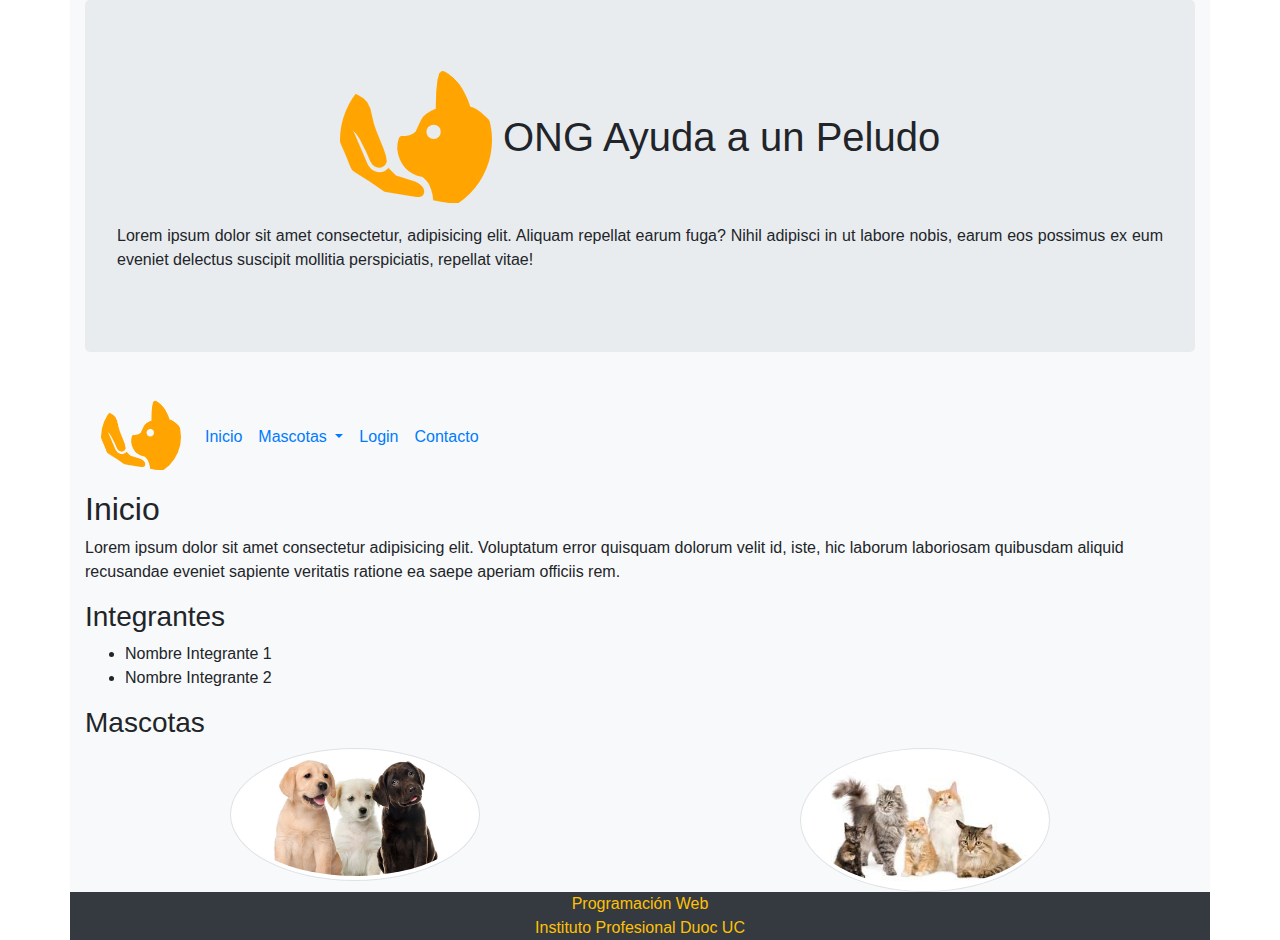
<file: index.html>
<!DOCTYPE html>
<html lang="es">
    <head>
        <title>ONG Ayuda a un peludo</title>
        <meta charset="UTF-8" />
        <meta name="viewport" content="width=device-width, initial-scale=1">
        <link rel="icon" href="img/favicon.ico" type="image/x-icon">
        <link rel="stylesheet" href="https://maxcdn.bootstrapcdn.com/bootstrap/4.5.2/css/bootstrap.min.css">
        <link rel="stylesheet" href="css/estilo.css">
        <script src="https://ajax.googleapis.com/ajax/libs/jquery/3.5.1/jquery.min.js"></script>
        <script src="https://cdnjs.cloudflare.com/ajax/libs/popper.js/1.16.0/umd/popper.min.js"></script>
        <script src="https://maxcdn.bootstrapcdn.com/bootstrap/4.5.2/js/bootstrap.min.js"></script>
    </head>
    <body>
        <div class="container bg-light d-flex flex-column sticky-footer-wrapper min-vh-100">
            <header class="jumbotron">
                <h1 class="text-center">
                    <img src="img/logo.png" class="rounded-circle" alt="logo"/>
                    <span class="text-nowrap">ONG Ayuda a un Peludo</span>
                </h1>
                <p class="text-justify">
                    Lorem ipsum dolor sit amet consectetur, adipisicing elit. Aliquam repellat earum fuga? Nihil adipisci in ut labore nobis, earum eos possimus ex eum eveniet delectus suscipit mollitia perspiciatis, repellat vitae!
                </p>
            </header>
            <nav class="navbar navbar-expand-md bg-light">

                <a class="navbar-brand" href="#">
                    <img src="img/logo.png" class="rounded-circle" width="80" alt="Logo" />
                </a>

                <!-- Links -->
                <ul class="navbar-nav">
                    <li class="nav-item active">
                    <a class="nav-link" href="index.html">Inicio</a>
                    </li>

                    <!-- Dropdown -->
                    <li class="nav-item dropdown">
                        <a class="nav-link dropdown-toggle" href="#" id="navbardrop" data-toggle="dropdown">
                            Mascotas
                        </a>
                        <div class="dropdown-menu">
                            <a class="dropdown-item" href="seccion-perros.html">Perros</a>
                            <a class="dropdown-item" href="seccion-gatos.html">Gatos</a>
                        </div>
                    </li>
                    <li class="nav-item">
                        <a class="nav-link" href="login.html">Login</a>
                    </li>
                    <li class="nav-item">

                        <a class="nav-link" href="contacto.html">Contacto</a>
                    </li>
                </ul>
            </nav>
            <main class="flex-fill">
                <div class="row">
                    <div class="col-12">
                        <h2>Inicio</h2>
                        <p>
                            Lorem ipsum dolor sit amet consectetur adipisicing elit.
                            Voluptatum error quisquam dolorum velit id, iste, hic laborum
                            laboriosam quibusdam aliquid recusandae eveniet sapiente veritatis
                            ratione ea saepe aperiam officiis rem.
                        </p>
                    </div>
                </div>
                <div class="row">
                    <div class="col-12">
                        <section>
                            <h3>Integrantes</h3>
                            <ul>
                                <li>Nombre Integrante 1</li>
                                <li>Nombre Integrante 2</li>
                            </ul>
                        </section>
                    </div>
                </div>
                <div class="row">
                    <div class="col-12">
                        <section>
                            <h3>Mascotas</h3>
                        </section>
                    </div>
                </div>
                <div class="row">
                    <div class="col-6 text-center">
                        <a href="seccion-perros.html" title="Perros">
                            <img src="img/seccion-perros.jpg" title="Perros" alt="Perros" class="rounded-circle img-thumbnail" width="250"  />
                        </a>
                    </div>
                    <div class="col-6 text-center">
                        <a href="seccion-gatos.html" title="Gatos">
                            <img src="img/seccion-gatos.jpeg" title="Gatos" alt="Gatos"  class="rounded-circle img-thumbnail" width="250"/>
                        </a>
                    </div>
                </div>
            </main>
            <footer>
                <div class="row bg-dark">
                    <div class="col-12 text-center text-warning">
                            Programación Web<br/>
                            Instituto Profesional Duoc UC
                    </div>
                </div>
            </footer>
        </div>
    </body>
</html>
</file>
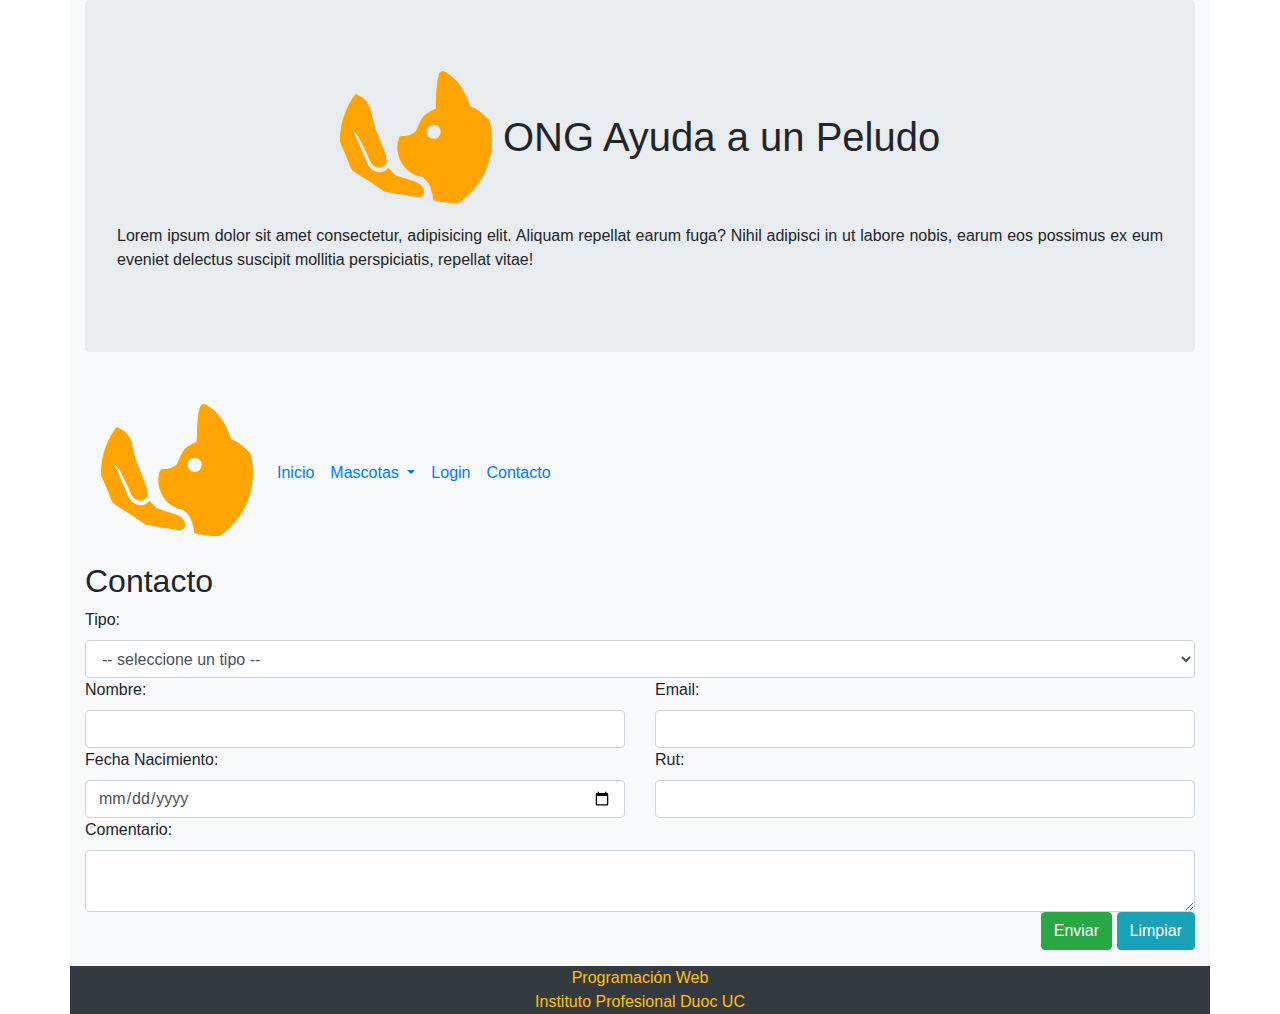
<file: contacto.html>
<!DOCTYPE html>
<html lang="es">
    <head>
        <title>ONG Ayuda a un peludo</title>
        <meta charset="UTF-8" />
        <meta name="viewport" content="width=device-width, initial-scale=1">
        <link rel="icon" href="img/favicon.ico" type="image/x-icon">
        <link rel="stylesheet" href="https://maxcdn.bootstrapcdn.com/bootstrap/4.5.2/css/bootstrap.min.css">
        <link rel="stylesheet" href="css/validaciones.css" >
        <script src="https://ajax.googleapis.com/ajax/libs/jquery/3.5.1/jquery.min.js"></script>
        <script src="https://cdnjs.cloudflare.com/ajax/libs/popper.js/1.16.0/umd/popper.min.js"></script>
        <script src="https://maxcdn.bootstrapcdn.com/bootstrap/4.5.2/js/bootstrap.min.js"></script>
        <script src="js/formulario-contacto.js"></script>

    </head>
    <body>
        <div class="container bg-light d-flex flex-column sticky-footer-wrapper min-vh-100">
            <header class="jumbotron">
                <h1 class="text-center">
                    <img src="img/logo.png" class="rounded-circle" alt="logo"/>
                    <span class="text-nowrap">ONG Ayuda a un Peludo</span>
                </h1>
                <p class="text-justify">
                    Lorem ipsum dolor sit amet consectetur, adipisicing elit. Aliquam repellat earum fuga? Nihil adipisci in ut labore nobis, earum eos possimus ex eum eveniet delectus suscipit mollitia perspiciatis, repellat vitae!
                </p>
            </header>

            <nav class="navbar navbar-expand-md bg-light">

                <a class="navbar-brand" href="#">
                    <img src="img/logo.png" class="rounded-circle" alt="Logo" />
                </a>

                <!-- Links -->
                <ul class="navbar-nav">
                    <li class="nav-item">
                    <a class="nav-link" href="index.html">Inicio</a>
                    </li>

                    <!-- Dropdown -->
                    <li class="nav-item dropdown">
                        <a class="nav-link dropdown-toggle" href="#" id="navbardrop" data-toggle="dropdown">
                            Mascotas
                        </a>
                        <div class="dropdown-menu">
                            <a class="dropdown-item" href="seccion-perros.html">Perros</a>
                            <a class="dropdown-item" href="seccion-gatos.html">Gatos</a>
                        </div>
                        </li>
                        <li class="nav-item">
                            <a class="nav-link" href="login.html">Login</a>
                        </li>

                    <li class="nav-item">
                    <a class="nav-link" href="contacto.html">Contacto</a>
                    </li>
                </ul>
            </nav>

            <main class="flex-fill">
                <section>
                    <h2>Contacto</h2>
                    <div class="form-group">
                        <form id="formulario-contacto" name="formularioContacto" action="formulario-enviado.html" method="POST" >

                            <div class="row">
                                <div class="col-md-12">
                                    <label for="fieldTipoContacto">
                                            Tipo:<span class="alert alert-danger" role="alert"></span>
                                    </label>
                                    <select id="fieldTipoContacto" name="tipoContacto" class="form-control">
                                        <option value="" >-- seleccione un tipo --</option>
                                        <option value="felicitaciones">Felicitaciones</option>
                                        <option value="sugerencia">Sugerencia</option>
                                        <option value="reclamo">Reclamo</option>
                                    </select>
                                </div>
                            </div>
                            <div class="row">
                                <div class="col-md-6">
                                    <label for="fieldNombre">
                                            Nombre:<span class="alert alert-danger" role="alert"></span>
                                    </label>
                                    <input id="fieldNombre" class="form-control" type="text" name="nombre" />
                                </div>
                                <div class="col-md-6">
                                    <label for="fieldEmail">
                                            Email:
                                            <span class="alert alert-danger" role="alert"></span>
                                    </label>
                                    <input id="fieldEmail" class="form-control" type="email" name="email" />
                                </div>
                            </div>
                            <div class="row">
                                <div class="col-md-6">
                                    <label for="fieldFechaNacimiento">
                                            Fecha Nacimiento:
                                            <span class="alert alert-danger" role="alert"></span>
                                    </label>
                                    <input id="fieldFechaNacimiento" class="form-control" type="date" name="fecha_nacimiento" />
                                </div>
                                <div class="col-md-6">
                                    <label for="fieldRut">
                                            Rut:
                                            <span class="alert alert-danger" role="alert"></span>
                                    </label>
                                    <input id="fieldRut" class="form-control" type="text" name="rut" />
                                </div>
                            </div>
                            <div class="row">
                                <div class="col-md-12">
                                    <label for="fieldComentario">
                                            Comentario:
                                            <span class="alert alert-danger" role="alert"></span>
                                    </label>
                                    <textarea id="fieldComentario" class="form-control" name="comentario"></textarea>
                                </div>
                            </div>
                            <div class="row">
                                <div class="col-md-12 text-right">
                                    <button type="submit" class="btn btn-success" name="submit">Enviar</button>
                                    <button type="reset" class="btn btn-info" name="reset">Limpiar</button>
                                </div>
                            </div>
                        </form>
                    </div>
                </section>
            </main>
            <footer>
                <div class="row bg-dark">
                    <div class="col-12 text-center text-warning">
                            Programación Web<br/>
                            Instituto Profesional Duoc UC
                    </div>
                </div>
            </footer>
        </div>
    </body>
</html>
</file>
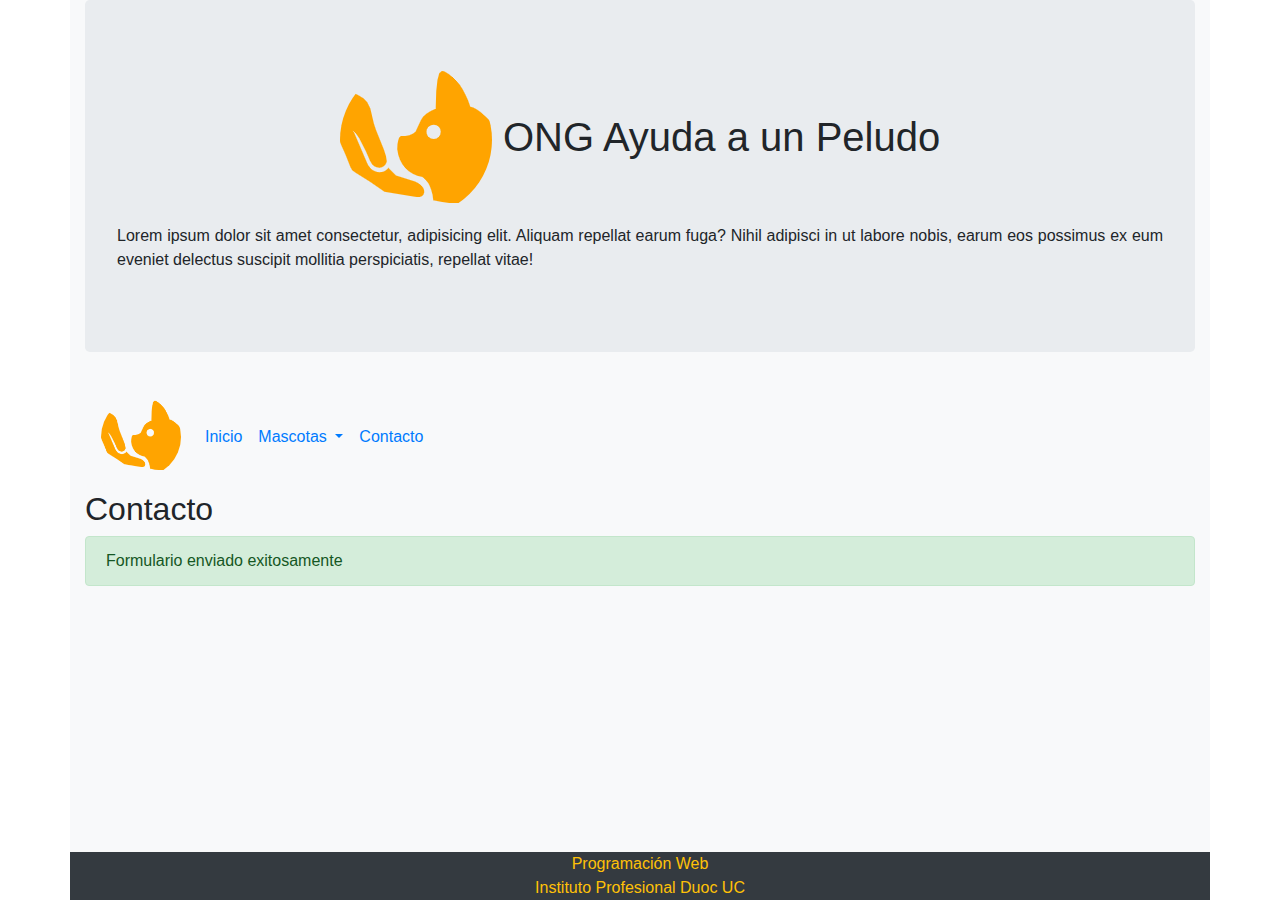
<file: formulario-enviado.html>
<!DOCTYPE html>
<html lang="es">
    <head>
        <title>ONG Ayuda a un peludo</title>
        <meta charset="UTF-8" />
        <meta name="viewport" content="width=device-width, initial-scale=1">
        <link rel="stylesheet" href="https://maxcdn.bootstrapcdn.com/bootstrap/4.5.2/css/bootstrap.min.css">
        <link rel="stylesheet" href="css/validaciones.css" >
        <link rel="icon" href="img/favicon.ico" type="image/x-icon">
        <script src="https://ajax.googleapis.com/ajax/libs/jquery/3.5.1/jquery.min.js"></script>
        <script src="https://cdnjs.cloudflare.com/ajax/libs/popper.js/1.16.0/umd/popper.min.js"></script>
        <script src="https://maxcdn.bootstrapcdn.com/bootstrap/4.5.2/js/bootstrap.min.js"></script>
        <script src="js/formulario-contacto.js"></script>
    </head>
    <body>
        <div class="container bg-light d-flex flex-column sticky-footer-wrapper min-vh-100">
            <header class="jumbotron">
                
                <h1 class="text-center">
                    <img src="img/logo.png" class="rounded-circle" alt="logo"/>
                    <span class="text-nowrap">ONG Ayuda a un Peludo</span>
                </h1>
                <p class="text-justify">
                    Lorem ipsum dolor sit amet consectetur, adipisicing elit. 
                    Aliquam repellat earum fuga? Nihil adipisci in ut labore nobis,
                    earum eos possimus ex eum eveniet delectus suscipit mollitia perspiciatis, 
                    repellat vitae!
                </p>
            </header>

            <nav class="navbar navbar-expand-md bg-light">
                
                <a class="navbar-brand" href="#">
                    <img src="img/logo.png" class="rounded-circle" width="80" alt="Logo" />
                </a>

                <!-- Links -->
                <ul class="navbar-nav">
                    <li class="nav-item">
                    <a class="nav-link" href="index.html">Inicio</a>
                    </li>

                    <!-- Dropdown -->
                    <li class="nav-item dropdown">
                        <a class="nav-link dropdown-toggle" href="#" id="navbardrop" data-toggle="dropdown">
                            Mascotas
                        </a>
                        <div class="dropdown-menu">
                            <a class="dropdown-item" href="#">Perros</a>
                            <a class="dropdown-item" href="#">Gatos</a>
                        </div>
                        </li>

                    <li class="nav-item">
                    <a class="nav-link" href="contacto.html">Contacto</a>
                    </li>
                </ul>
            </nav>            
            <main class="flex-fill">
                <section>
                    <h2>Contacto</h2>
                    
                    <div class="alert alert-success" role="alert">
                        Formulario enviado exitosamente
                    </div> 
                </section> 
            </main>
            <footer>
                <div class="row bg-dark">
                    <div class="col-12 text-center text-warning">
                            Programación Web<br/>
                            Instituto Profesional Duoc UC
                    </div>
                </div>
            </footer>           
        </div>
    </body>
</html>
</file>
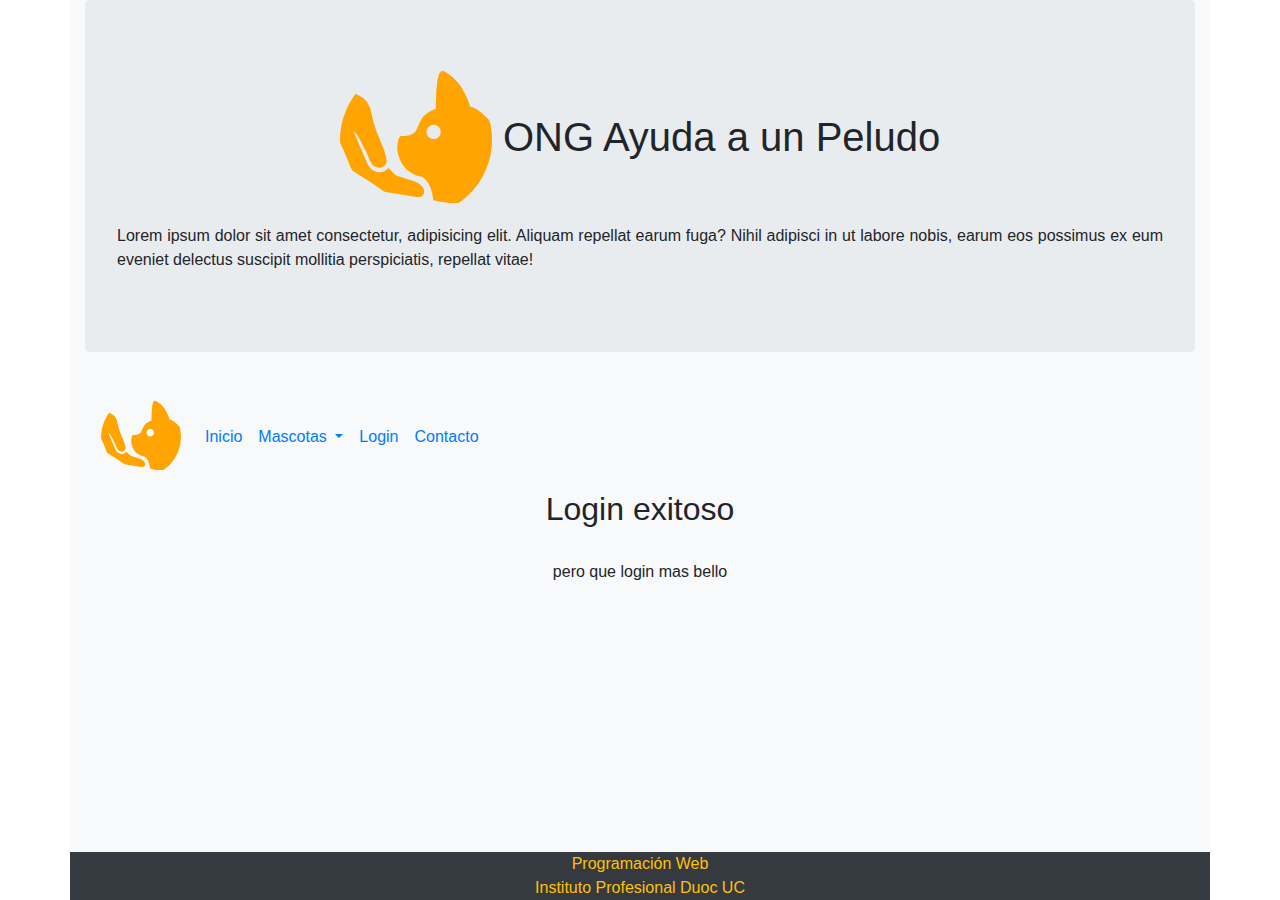
<file: login-exitoso.html>
<!DOCTYPE html>
<html lang="es">
    <head>
        <title>ONG Ayuda a un peludo</title>
        <meta charset="UTF-8" />
        <meta name="viewport" content="width=device-width, initial-scale=1">
        <link rel="icon" href="img/favicon.ico" type="image/x-icon">
        <link rel="stylesheet" href="https://maxcdn.bootstrapcdn.com/bootstrap/4.5.2/css/bootstrap.min.css">
        <link rel="stylesheet" href="css/estilo.css">
        <link rel="stylesheet" href="css/validaciones.css" >
        <script src="https://ajax.googleapis.com/ajax/libs/jquery/3.5.1/jquery.min.js"></script>
        <script src="https://cdnjs.cloudflare.com/ajax/libs/popper.js/1.16.0/umd/popper.min.js"></script>
        <script src="https://maxcdn.bootstrapcdn.com/bootstrap/4.5.2/js/bootstrap.min.js"></script>
        <script src="js/validador.js"></script>
    </head>
    <body>
        <div class="container bg-light d-flex flex-column sticky-footer-wrapper min-vh-100">
            <header class="jumbotron">
                <h1 class="text-center">
                    <img src="img/logo.png" class="rounded-circle" alt="logo"/>
                    <span class="text-nowrap">ONG Ayuda a un Peludo</span>
                </h1>
                <p class="text-justify">
                    Lorem ipsum dolor sit amet consectetur, adipisicing elit. Aliquam repellat earum fuga? Nihil adipisci in ut labore nobis, earum eos possimus ex eum eveniet delectus suscipit mollitia perspiciatis, repellat vitae!
                </p>
            </header>
            <nav class="navbar navbar-expand-md bg-light">

                <a class="navbar-brand" href="#">
                    <img src="img/logo.png" class="rounded-circle" width="80" alt="Logo" />
                </a>

                <!-- Links -->
                <ul class="navbar-nav">
                    <li class="nav-item active">
                    <a class="nav-link" href="index.html">Inicio</a>
                    </li>

                    <!-- Dropdown -->
                    <li class="nav-item dropdown">
                        <a class="nav-link dropdown-toggle" href="#" id="navbardrop" data-toggle="dropdown">
                            Mascotas
                        </a>
                        <div class="dropdown-menu">
                            <a class="dropdown-item" href="seccion-perros.html">Perros</a>
                            <a class="dropdown-item" href="seccion-gatos.html">Gatos</a>
                        </div>
                    </li>
                    <li class="nav-item">
                        <a class="nav-link" href="login.html">Login</a>
                    </li>
                    <li class="nav-item">

                        <a class="nav-link" href="contacto.html">Contacto</a>
                    </li>
                </ul>
            </nav>
            <main class="flex-fill">
                <div class="row">
                    <div class="col-12 text-center">
                        <h2>Login exitoso</h2>
                        <br>
                        <div class="w-100 text-center">
                          <p>pero que login mas bello </p>
                        </div>

                    </div>
                </div>
            </main>
            <footer>
                <div class="row bg-dark">
                    <div class="col-12 text-center text-warning">
                            Programación Web<br/>
                            Instituto Profesional Duoc UC
                    </div>
                </div>
            </footer>
        </div>
    </body>
</html>
</file>
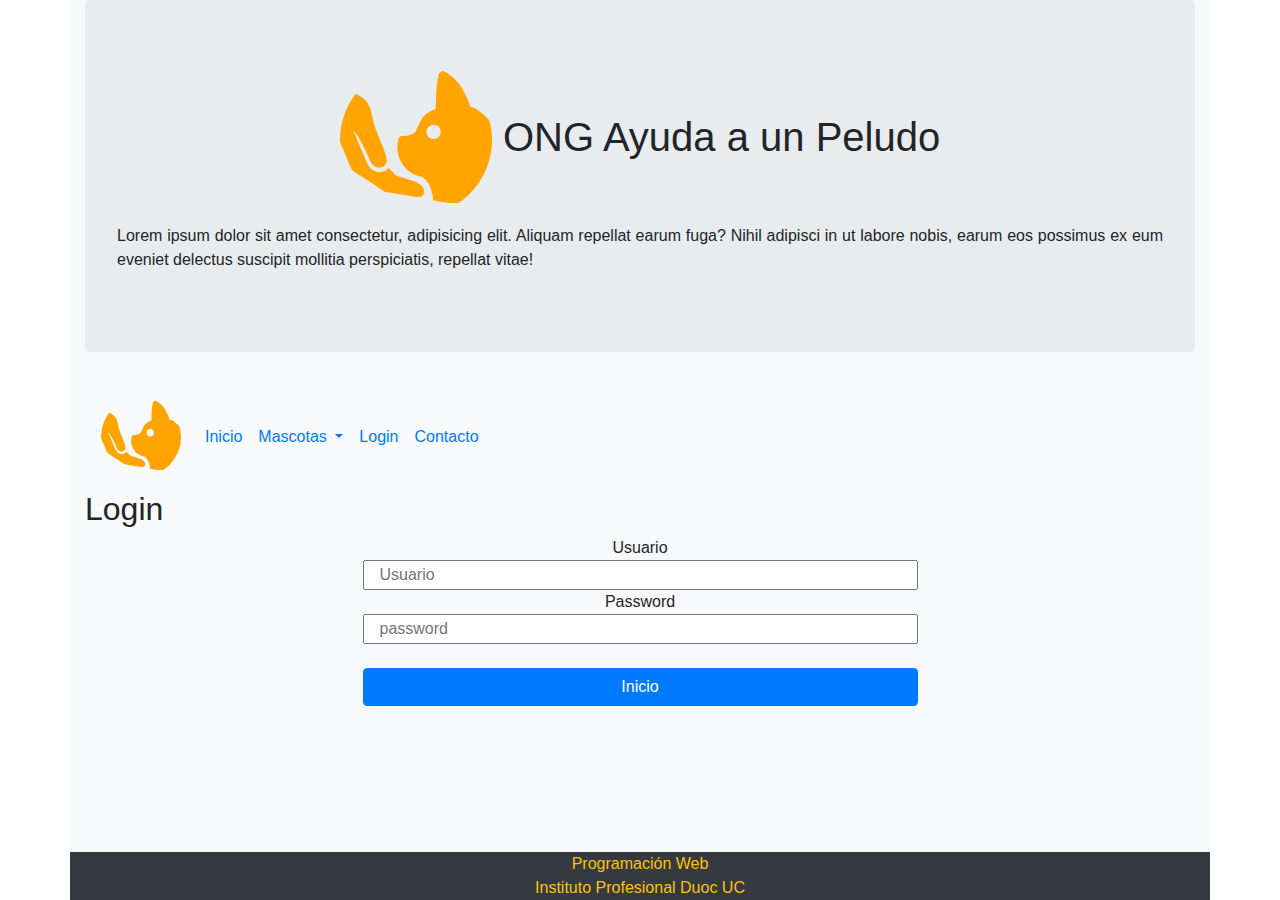
<file: login.html>
<!DOCTYPE html>
<html lang="es">
<head>
  <title>ONG Ayuda a un peludo</title>
  <meta charset="UTF-8" />
  <meta name="viewport" content="width=device-width, initial-scale=1">
  <link rel="icon" href="img/favicon.ico" type="image/x-icon">
  <link rel="stylesheet" href="https://maxcdn.bootstrapcdn.com/bootstrap/4.5.2/css/bootstrap.min.css">
  <link rel="stylesheet" href="css/estilo.css">
  <link rel="stylesheet" href="css/validaciones.css" >
  <script src="https://ajax.googleapis.com/ajax/libs/jquery/3.5.1/jquery.min.js"></script>
  <script src="https://cdnjs.cloudflare.com/ajax/libs/popper.js/1.16.0/umd/popper.min.js"></script>
  <script src="https://maxcdn.bootstrapcdn.com/bootstrap/4.5.2/js/bootstrap.min.js"></script>
  <script src="js/validador.js"></script>
</head>
<body>
  <div class="container bg-light d-flex flex-column sticky-footer-wrapper min-vh-100">
    <header class="jumbotron">
      <h1 class="text-center">
        <img src="img/logo.png" class="rounded-circle" alt="logo"/>
        <span class="text-nowrap">ONG Ayuda a un Peludo</span>
      </h1>
      <p class="text-justify">
        Lorem ipsum dolor sit amet consectetur, adipisicing elit. Aliquam repellat earum fuga? Nihil adipisci in ut labore nobis, earum eos possimus ex eum eveniet delectus suscipit mollitia perspiciatis, repellat vitae!
      </p>
    </header>
    <nav class="navbar navbar-expand-md bg-light">

      <a class="navbar-brand" href="#">
        <img src="img/logo.png" class="rounded-circle" width="80" alt="Logo" />
      </a>

      <!-- Links -->
      <ul class="navbar-nav">
        <li class="nav-item active">
          <a class="nav-link" href="index.html">Inicio</a>
        </li>

        <!-- Dropdown -->
        <li class="nav-item dropdown">
          <a class="nav-link dropdown-toggle" href="#" id="navbardrop" data-toggle="dropdown">
            Mascotas
          </a>
          <div class="dropdown-menu">
            <a class="dropdown-item" href="seccion-perros.html">Perros</a>
            <a class="dropdown-item" href="seccion-gatos.html">Gatos</a>
          </div>
        </li>
        <li class="nav-item">
          <a class="nav-link" href="login.html">Login</a>
        </li>
        <li class="nav-item">

          <a class="nav-link" href="contacto.html">Contacto</a>
        </li>
      </ul>
    </nav>
    <main class="flex-fill">
      <div class="row">
        <div class="col-12">
          <h2>Login</h2>

          <form  action="login-exitoso.html" method="post" onSubmit="return validar();" id="formulario-login" >
            <div class="container-12 text-center">
              <div class="d-flex flex-column align-items-center justify-content-center">
                Usuario
                <label class="alerta" for="usuario">
                  <span class="alert alert-danger" role="alert"></span>
                </label>
                <input class="col-6" type="text" id="usuario"  name="usuario" placeholder="Usuario"  autocomplete="off" >
              </div>
              <div class="d-flex flex-column align-items-center justify-content-center">
                Password
                <label  class="alerta" for="pass">
                  <span class="alert alert-danger" role="alert"></span>
                </label>
                <input class="col-6" type="password" id="pass" name="pass" placeholder="password">
              </div>
              <div class="d-flex flex-column align-items-center justify-content-center">
                <br>
                <input class="btn btn-primary col-6" type="submit"  value="Inicio">
                <br>
              </div>
            </div>
          </form>
      </div>
    </div>
  </main>
  <footer>
    <div class="row bg-dark">
      <div class="col-12 text-center text-warning">
        Programación Web<br/>
        Instituto Profesional Duoc UC
      </div>
    </div>
  </footer>
</div>
</body>
</html>
</file>
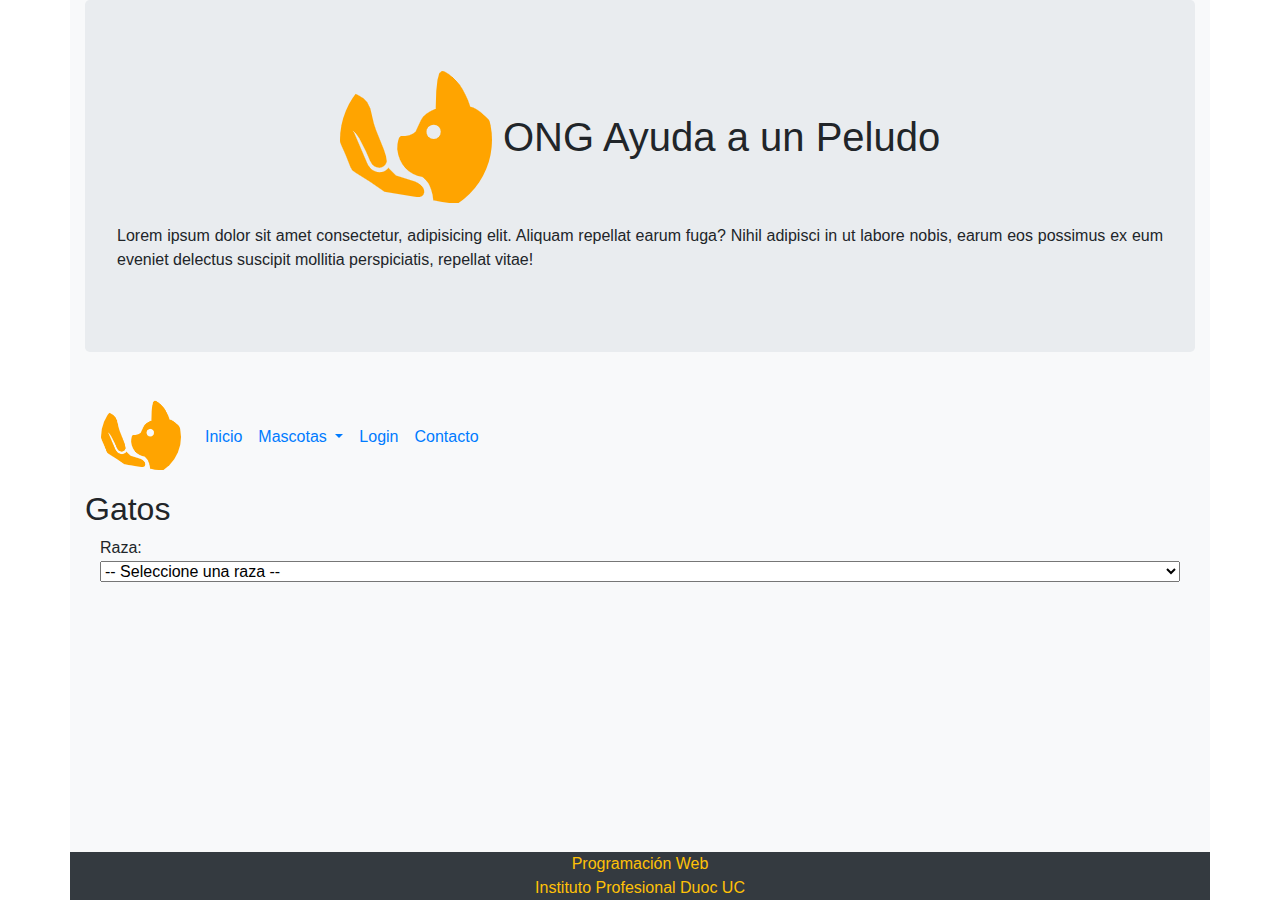
<file: seccion-gatos.html>
<!DOCTYPE html>
<html lang="es">
    <head>
        <title>ONG Ayuda a un peludo - Gatos</title>
        <meta charset="UTF-8" />
        <meta name="viewport" content="width=device-width, initial-scale=1">
        <link rel="icon" href="img/favicon.ico" type="image/x-icon">
        <link rel="stylesheet" href="https://maxcdn.bootstrapcdn.com/bootstrap/4.5.2/css/bootstrap.min.css">
        <script src="https://ajax.googleapis.com/ajax/libs/jquery/3.5.1/jquery.min.js"></script>
        <script src="https://cdnjs.cloudflare.com/ajax/libs/popper.js/1.16.0/umd/popper.min.js"></script>
        <script src="https://maxcdn.bootstrapcdn.com/bootstrap/4.5.2/js/bootstrap.min.js"></script>
        <script src="js/galeria-imagenes.js"></script>
        <script src="js/seccion-gatos.js"></script>
    </head>
    <body>
        <div class="container bg-light d-flex flex-column sticky-footer-wrapper min-vh-100">
            <header class="jumbotron">

                <h1 class="text-center">
                    <img src="img/logo.png" class="rounded-circle" alt="logo"/>
                    <span class="text-nowrap">ONG Ayuda a un Peludo</span>
                </h1>
                <p class="text-justify">
                    Lorem ipsum dolor sit amet consectetur, adipisicing elit.
                    Aliquam repellat earum fuga? Nihil adipisci in ut labore nobis,
                    earum eos possimus ex eum eveniet delectus suscipit mollitia perspiciatis,
                    repellat vitae!
                </p>
            </header>

            <nav class="navbar navbar-expand-md bg-light">

                <a class="navbar-brand" href="#">
                    <img src="img/logo.png" class="rounded-circle" width="80" alt="Logo" />
                </a>

                <!-- Links -->
                <ul class="navbar-nav">
                    <li class="nav-item">
                    <a class="nav-link" href="index.html">Inicio</a>
                    </li>

                    <!-- Dropdown -->
                    <li class="nav-item dropdown">
                        <a class="nav-link dropdown-toggle" href="#" id="navbardrop" data-toggle="dropdown">
                            Mascotas
                        </a>
                        <div class="dropdown-menu">
                            <a class="dropdown-item" href="seccion-perros.html">Perros</a>
                            <a class="dropdown-item active" href="seccion-gatos.html">Gatos</a>
                        </div>
                    </li>
                    <li class="nav-item">
                        <a class="nav-link" href="login.html">Login</a>
                    </li>

                    <li class="nav-item">

                        <a class="nav-link" href="contacto.html">Contacto</a>
                    </li>
                </ul>
            </nav>
            <main class="flex-fill">
                <div class="row">
                    <div class="col-12">
                        <section>
                            <h2>
                                Gatos
                            </h2>
                            <div class="container-fluid">
                              <div class="">
                                Raza:
                              </div>
                              <select name="combo_pulento" id="combo_pulento" onchange="buscar()" class="w-100">
                                <option value="empty" selected>-- Seleccione una raza --</option>
                                <option value="all">Cualquiera</option>
                              </select>
                            </div>
                            <table  id="lista-gatos" class="table text-center">

                            </table>
                        </section>
                    </div>
                </div>
            </main>
            <footer>
                <div class="row bg-dark">
                    <div class="col-12 text-center text-warning">
                            Programación Web<br/>
                            Instituto Profesional Duoc UC
                    </div>
                </div>
            </footer>
        </div>
    </body>
</html>
</file>
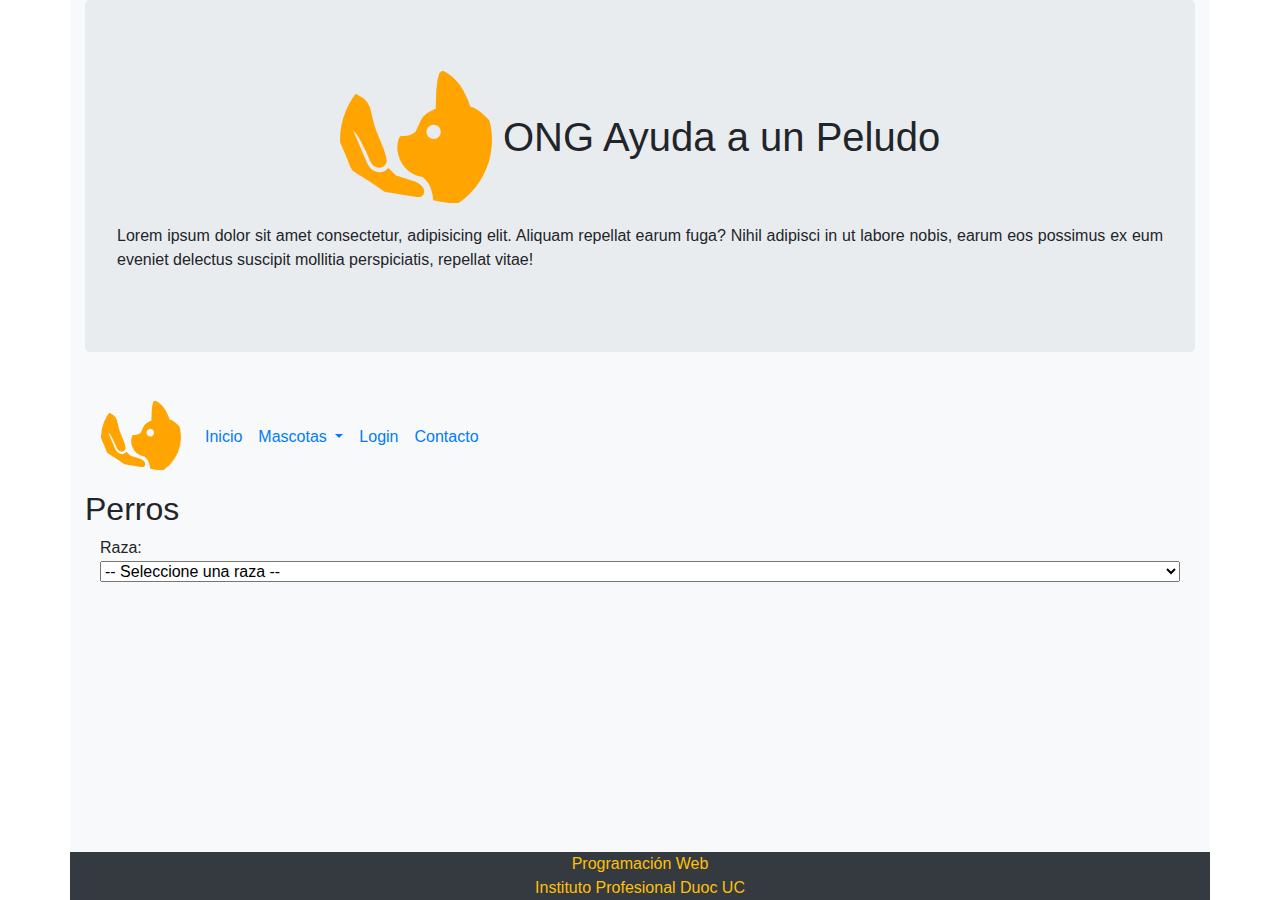
<file: seccion-perros.html>
<!DOCTYPE html>
<html lang="es">
    <head>
        <title>ONG Ayuda a un peludo - Perros</title>
        <meta charset="UTF-8" />
        <meta name="viewport" content="width=device-width, initial-scale=1">
        <link rel="icon" href="img/favicon.ico" type="image/x-icon">
        <link rel="stylesheet" href="https://maxcdn.bootstrapcdn.com/bootstrap/4.5.2/css/bootstrap.min.css">
        <script src="https://ajax.googleapis.com/ajax/libs/jquery/3.5.1/jquery.min.js"></script>
        <script src="https://cdnjs.cloudflare.com/ajax/libs/popper.js/1.16.0/umd/popper.min.js"></script>
        <script src="https://maxcdn.bootstrapcdn.com/bootstrap/4.5.2/js/bootstrap.min.js"></script>
        <script src="js/galeria-imagenes.js"></script>
        <script src="js/seccion-perros.js"></script>
    </head>
    <body>
        <div class="container bg-light d-flex flex-column sticky-footer-wrapper min-vh-100">

            <header class="jumbotron">

                <h1 class="text-center">
                    <img src="img/logo.png" class="rounded-circle" alt="logo"/>
                    <span class="text-nowrap">ONG Ayuda a un Peludo</span>
                </h1>
                <p class="text-justify">
                    Lorem ipsum dolor sit amet consectetur, adipisicing elit.
                    Aliquam repellat earum fuga? Nihil adipisci in ut labore nobis,
                    earum eos possimus ex eum eveniet delectus suscipit mollitia perspiciatis,
                    repellat vitae!
                </p>
            </header>

            <nav class="navbar navbar-expand-md bg-light">

                <a class="navbar-brand" href="#">
                    <img src="img/logo.png" class="rounded-circle" width="80" alt="Logo" />
                </a>

                <!-- Links -->
                <ul class="navbar-nav">
                    <li class="nav-item">
                    <a class="nav-link" href="index.html">Inicio</a>
                    </li>

                    <!-- Dropdown -->
                    <li class="nav-item dropdown">
                        <a class="nav-link dropdown-toggle" href="#" id="navbardrop" data-toggle="dropdown">
                            Mascotas
                        </a>
                        <div class="dropdown-menu">
                            <a class="dropdown-item active" href="seccion-perros.html">Perros</a>
                            <a class="dropdown-item" href="seccion-gatos.html">Gatos</a>
                        </div>
                    </li>
                    <li class="nav-item">
                        <a class="nav-link" href="login.html">Login</a>
                    </li>

                    <li class="nav-item">

                        <a class="nav-link" href="contacto.html">Contacto</a>
                    </li>
                </ul>
            </nav>

            <main class="flex-fill">
            <div class="row">
                <div class="col-12">
                    <section>
                        <h2>
                            Perros
                        </h2>
                        <div class="container-fluid">
                          <div class="">
                            Raza:
                          </div>
                          <select name="combo_pulento" id="combo_pulento" onchange="buscar()" class="w-100">
                            <option value="empty" selected>-- Seleccione una raza --</option>
                            <option value="all">Cualquiera</option>
                          </select>
                        </div>
                        <table id="lista-perros" class="table text-center">

                        </table>
                    </section>
                </div>
            </div>
        </main>
        <footer>
            <div class="row bg-dark">
                <div class="col-12 text-center text-warning">
                        Programación Web<br/>
                        Instituto Profesional Duoc UC
                </div>
            </div>
        </footer>
        </div>
    </body>
</html>
</file>
<file: css/estilo.css>
#tiempo span {
    font-weight: normal;
}

.alerta{
  position: absolute;
  z-index: 1;
}
</file>
<file: css/validaciones.css>
.error-campo-formulario {
    border: 2px solid red;
}
</file>
